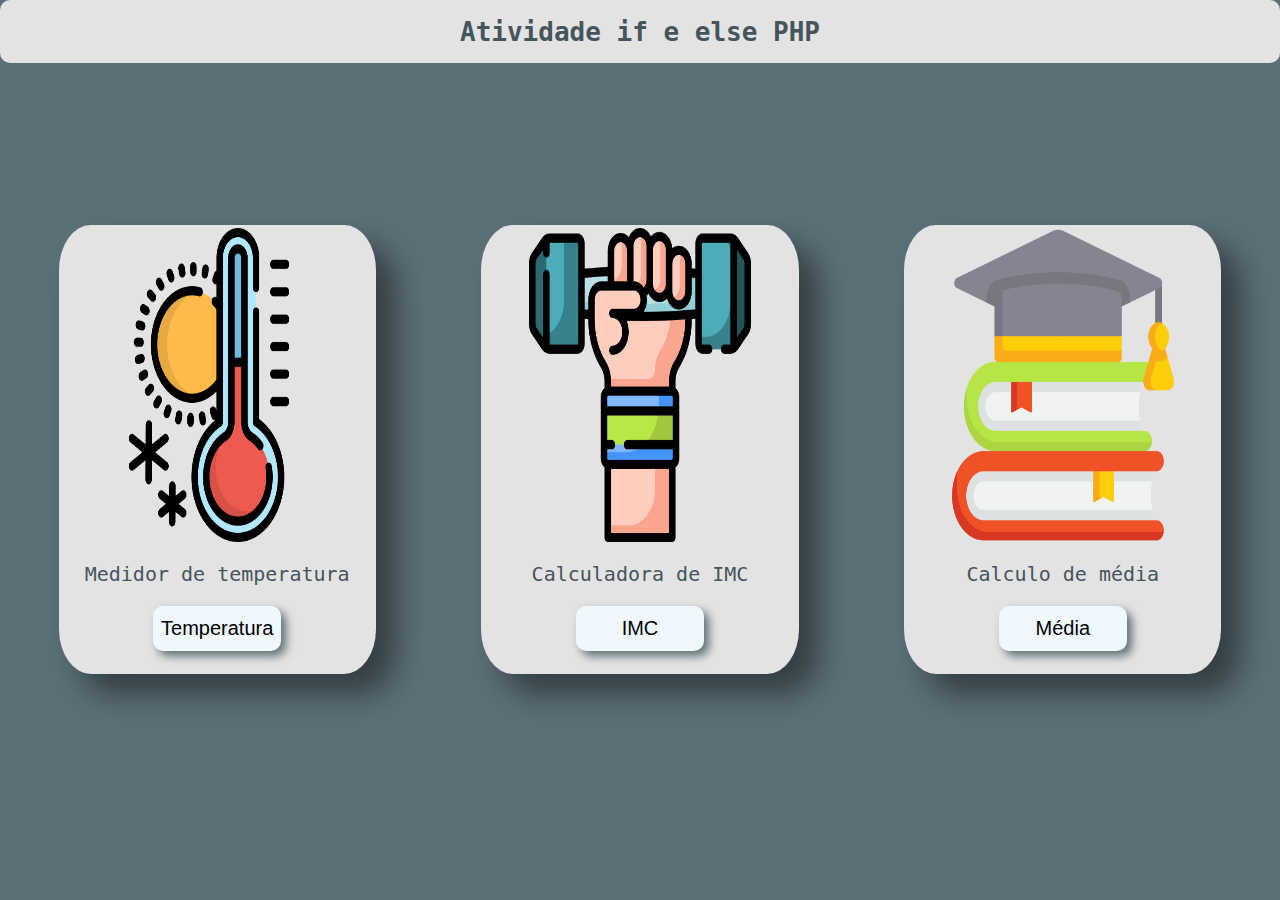
<file: index.html>
<!DOCTYPE html>
<html lang="en">
<head>
    <meta charset="UTF-8">
    <meta name="viewport" content="width=device-width, initial-scale=1.0">
    <title>Início</title>
    <link rel="stylesheet" href="index.css">
</head>
<body>

    <div class="top">
        <h1>Atividade if e else PHP</h1>
    </div>

    <div class="fundo">
        <div>
            <img src="Imagens/Termometro.png" class="termometro" alt="">
            <p class="VascoDaGama">Medidor de temperatura</p>
            <a href="Temperatura.html"><button class="botaoOpcao" type="button">Temperatura</button></a>
        </div>
        <div>
            <img src="Imagens/exercicio.png" class="imc" alt="">
            <p class="VascoDaGama">Calculadora de IMC</p>
            <a href="imc.html"><button class="botaoOpcao" type="button">IMC</button></a>
        </div>
        <div>
            <img src="Imagens/educacao.png" class="media" alt="">
            <p class="VascoDaGama">Calculo de média</p>
            <a href="media.html"><button class="botaoOpcao" type="button">Média</button></a>
        </div>
    </div>

</body>
</html>
</file>
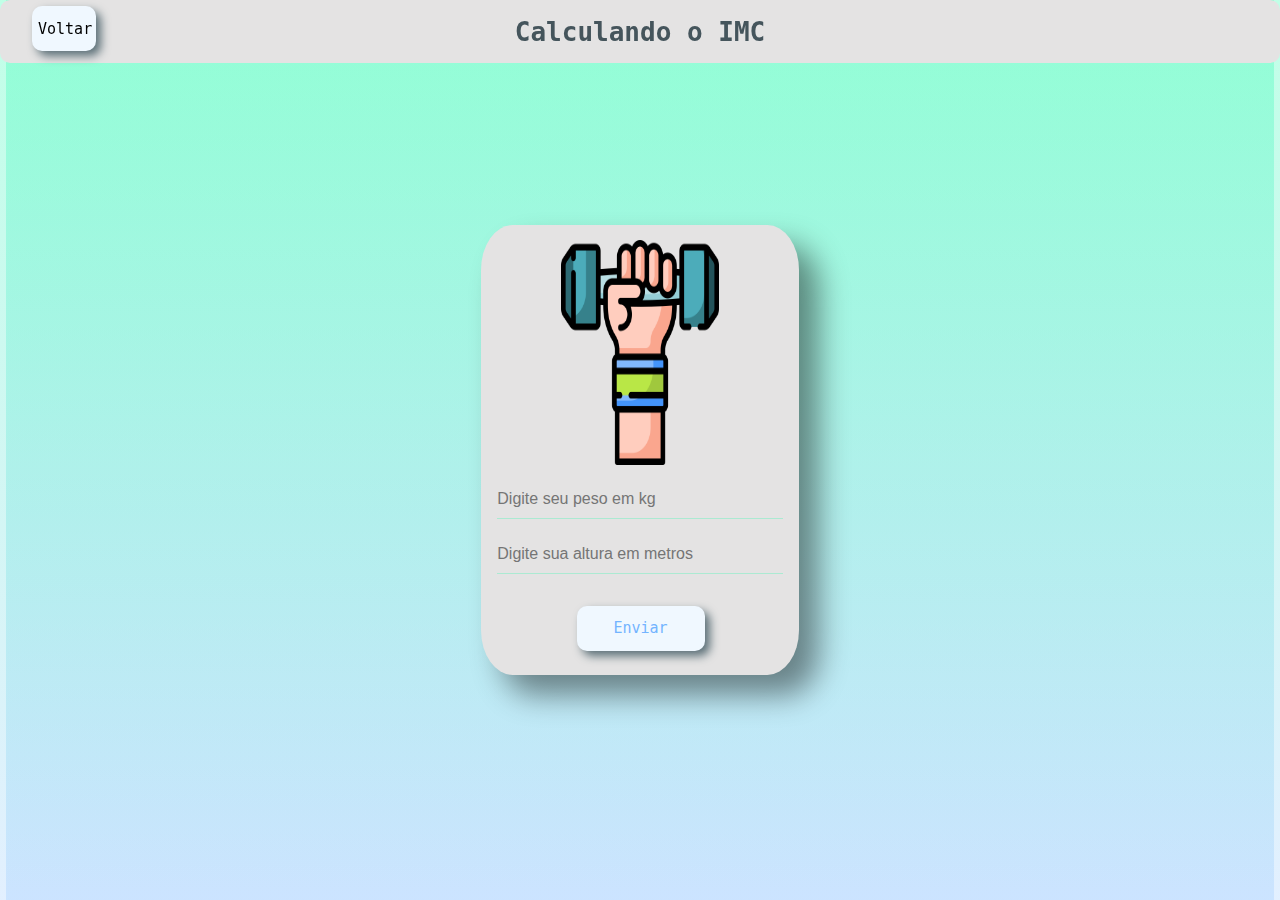
<file: imc.html>
<!DOCTYPE html>
<html lang="en">
<head>
    <meta charset="UTF-8">
    <meta name="viewport" content="width=device-width, initial-scale=1.0">
    <title>IMC</title>
    <link rel="stylesheet" href="imc.css">
</head>
<body>
    <div class="top">
        <a href="index.html"><button class="botaoVoltar" type="button">Voltar</button></a>
        <h1>Calculando o IMC</h1>
    </div>

    <div class="fundo">
        <div>
            <img src="Imagens/exercicio.png" class="exercicio">
            <form action="imc.php" method="post">
                <input type="number" class="txtPeso" placeholder="Digite seu peso em kg" id="peso" name="peso" min="0.1" step="0.01">
                <input type="number" class="txtAltura" placeholder="Digite sua altura em metros" id="altura" name="altura"  min="0.1" step="0.01">
                <button type="submit" class="butao">Enviar</button>
            </form>
        </div>
    </div>
</body>
</html>
</file>
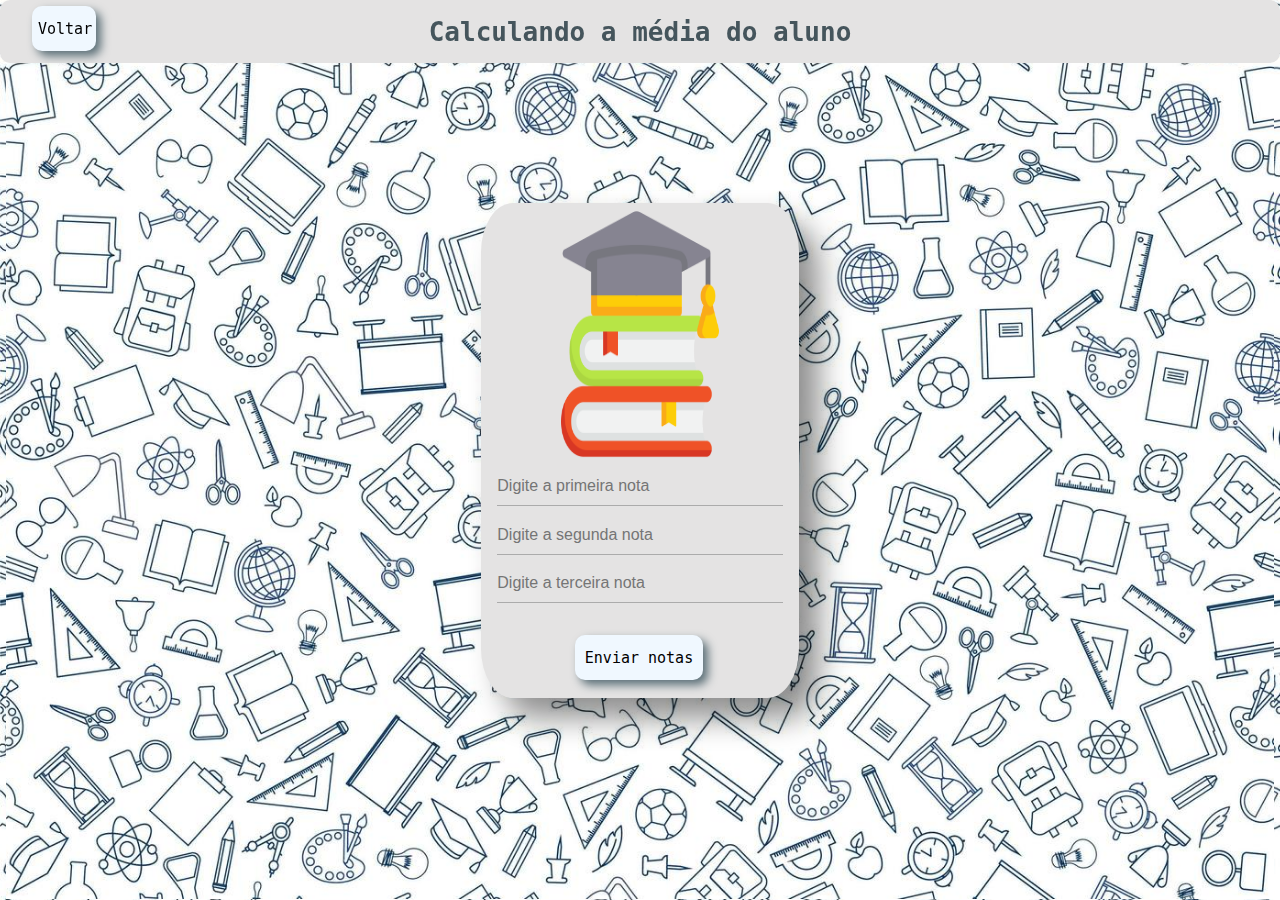
<file: media.html>
<!DOCTYPE html>
<html lang="en">
<head>
    <meta charset="UTF-8">
    <meta name="viewport" content="width=device-width, initial-scale=1.0">
    <title>Média</title>
    <link rel="stylesheet" href="media.css">
</head>
<body>
    <div class="top">
        <a href="index.html"><button class="botaoVoltar" type="button">Voltar</button></a>
        <h1>Calculando a média do aluno</h1>
    </div>

    <div class="fundo">
        <div>
            <img src="Imagens/educacao.png" class="exercicio">
            <form action="media.php" method="post">
                <input type="number" class="txtNota" placeholder="Digite a primeira nota" id="nota1" name="nota1" min="0.1" max="10" step="0.01">
                <input type="number" class="txtNota" placeholder="Digite a segunda nota" id="nota2" name="nota2"  min="0.1" max="10" step="0.01">
                <input type="number" class="txtNota" placeholder="Digite a terceira nota" id="nota3" name="nota3"  min="0.1" max="10" step="0.01">
                <button type="submit" class="butao">Enviar notas</button>
            </form>
        </div>
    </div>
</body>
</html>
</file>
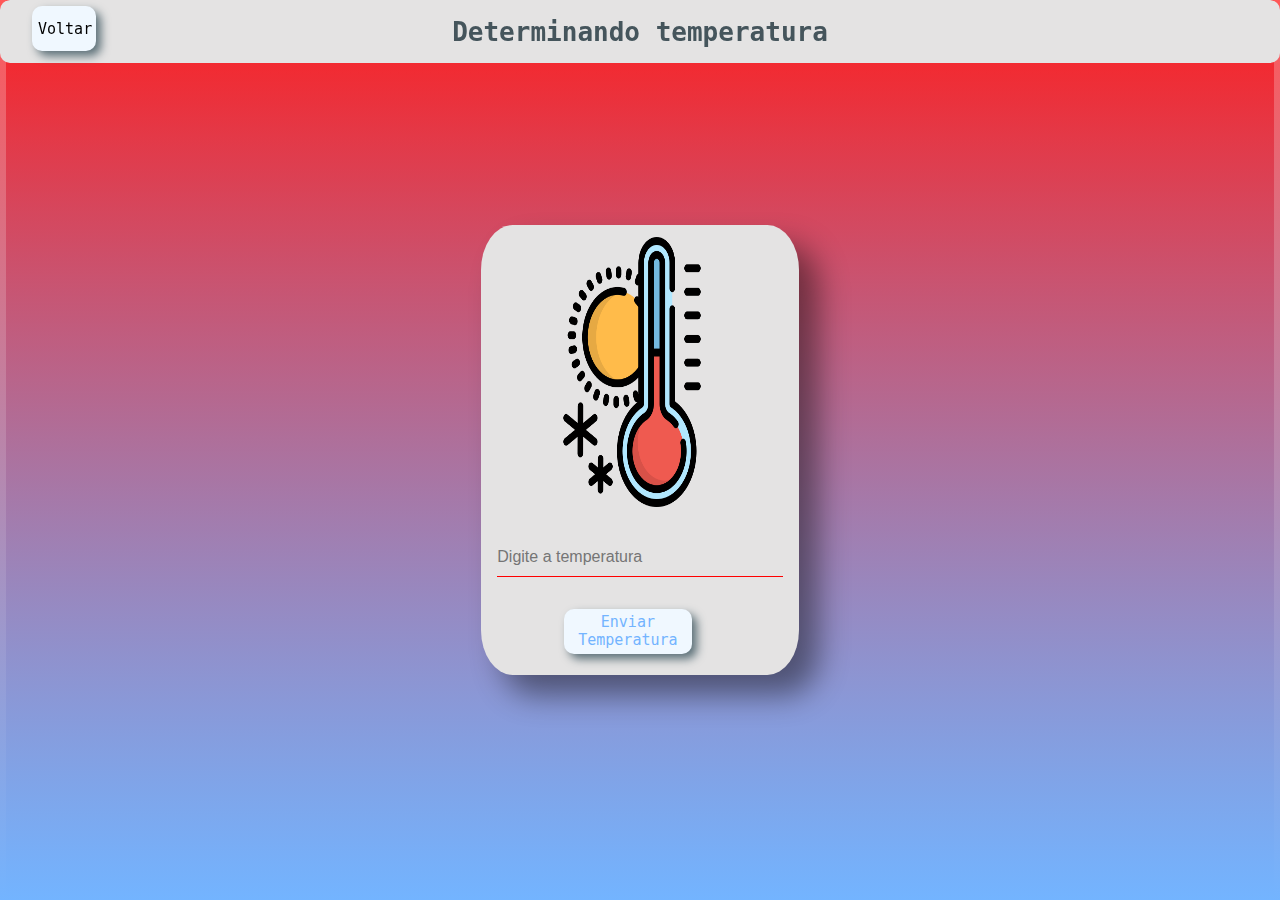
<file: Temperatura.html>
<!DOCTYPE html>
<html lang="en">
<head>
    <meta charset="UTF-8">
    <meta name="viewport" content="width=device-width, initial-scale=1.0">
    <title>Temperatura</title>
    <link rel="stylesheet" href="Temperatura.css">
</head>
<body>
    <div class="top">
        <a href="index.html"><button class="botaoVoltar" type="button">Voltar</button></a>
        <h1>Determinando temperatura</h1>
    </div>

    <div class="fundo">
        <div>
            <img src="Imagens/Termometro.png" class="termometro">
            <form action="temperatura.php" method="post">
                <input type="number" class="txtTemperatura" placeholder="Digite a temperatura" id="temp" name="temp">
                <button type="submit" class="butao">Enviar Temperatura</button>
            </form>
        </div>
    </div>
</body>
</html>
</file>
<file: index.css>
html, body{
    margin: 0;
    padding: 0;
    display: flex;
    justify-content: center;
    align-items: center;
    background-color: #5b6f77;
}

.fundo{
    width: 99.1vw;
    height: 99.8vh;
    
    display: flex;
    justify-content: space-around;
    align-items: center;
}

.fundo div{
    width: 25% ;
    height: 50%;
    border: none;
    border-radius: 10%;
    background-color: #e4e3e3;
    display: flex;
    flex-direction: column;
    align-items: center;
    box-shadow: 20px 20px 30px  rgba(0, 0, 0, 0.445);
}

.termometro{
    width: 70%;
    height: 70%;
    margin-right: 5%;
    padding-top: 1%;
}

.imc{
    width: 70%;
    height: 70%;
    padding-top: 1%;
}

.media{
    width: 70%;
    height: 70%;
    padding-top: 1%;
}

.botaoOpcao{
    width: 10vw;
    height: 5vh;
    border-radius: 10px;
    border: none;
    background-color: aliceblue;
    box-shadow: 5px 5px 10px #5b6f77;
    
    font-family: 'Franklin Gothic Medium', 'Arial Narrow', Arial, sans-serif;
    font-size: 20px;
}

.top{
    width: 100vw;
    height: 7vh;
    background-color: #e4e3e3;
    text-align: center;
    position: absolute;
    top: 0;
    border-radius: 10px;

    color: #45555c;
    font-family: monospace;
}

.VascoDaGama{
    color: #45555c;
    font-family: monospace;
    font-size: 20px;
}
</file>
<file: imc.css>
html, body{
    margin: 0;
    padding: 0;
    display: flex;
    justify-content: center;
    align-items: center;
    background-repeat: no-repeat;
    background-image: linear-gradient(#00ff9d3f, #73b4ff34);
    z-index: 9999;
}

.fundo{
    width: 99.1vw;
    height: 100vh;
    
    display: flex;
    justify-content: space-around;
    align-items: center;
}

.fundo div{
    width: 25% ;
    height: 50%;
    border: none;
    border-radius: 10%;
    background-color: #e4e3e3;
    box-shadow: 20px 20px 30px  rgba(0, 0, 0, 0.445);

    display: flex;
    flex-direction: column;
    align-items: center;
    justify-content: center;
    justify-items: center;
}

.top{
    width: 100vw;
    height: 7vh;
    background-color: #e4e3e3;
    position: absolute;
    top: 0;
    border-radius: 10px;
    color: #45555c;
    font-family: monospace;
    text-align: center;
    display: flex;
    z-index: 99;
}

.butao{
    width: 10vw;
    height: 5vh;
    border-radius: 10px;
    border: none;
    background-color: aliceblue;
    box-shadow: 5px 5px 10px #5b6f77;
    margin-top: 10%;
    font-family: monospace;
    font-size: 15px;
    margin-left: 30%;
    margin-bottom: 3%;
    color: #73b4ff;
}

.txtPeso{
    width: 90%;
    padding: 10px 0;
    font-size: 16px;
    color: #73b4ff;
    border: none;
    margin-left: 5%;
    border-bottom: 1px solid #00ff9d3f;
    outline: none;
    background: transparent;
}

.txtAltura{
    width: 90%;
    margin-top: 5%;
    padding: 10px 0;
    font-size: 16px;
    color: #73b4ff;
    border: none;
    margin-left: 5%;
    border-bottom: 1px solid #00ff9d3f;
    outline: none;
    background: transparent;
}

.exercicio{
    width: 50%;
    height: 50%;
    padding-bottom: 5%;
}

.botaoVoltar{
    width: 5vw;
    height: 5vh;
    border-radius: 10px;
    border: none;
    background-color: aliceblue;
    box-shadow: 5px 5px 10px #5b6f77;
    margin-top: 10%;
    font-family: monospace;
    font-size: 15px;
    float: left;
    position: relative;
    margin-left: 50%;
   
}

h1{
    width: 100%;
    position: fixed;
    z-index: -99;
}
</file>
<file: media.css>
html, body{
    margin: 0;
    padding: 0;
    display: flex;
    justify-content: center;
    align-items: center;
    background-repeat: no-repeat;
    background-image: url('Imagens/FundoEscola.jpg');
    background-size: 100%;
    z-index: 9999;
}

.fundo{
    width: 99.1vw;
    height: 100vh;
    
    display: flex;
    justify-content: space-around;
    align-items: center;
}

.fundo div{
    width: 25% ;
    height: 55%;
    border: none;
    border-radius: 10%;
    background-color: #e4e3e3;
    box-shadow: 20px 20px 30px  rgba(0, 0, 0, 0.445);

    display: flex;
    flex-direction: column;
    align-items: center;
    justify-content: center;
    justify-items: center;
}

.top{
    width: 100vw;
    height: 7vh;
    background-color: #e4e3e3;
    position: absolute;
    top: 0;
    border-radius: 10px;
    color: #45555c;
    font-family: monospace;
    text-align: center;
    display: flex;
    z-index: 99;
}

.butao{
    width: 10vw;
    height: 5vh;
    border-radius: 10px;
    border: none;
    background-color: aliceblue;
    box-shadow: 5px 5px 10px #5b6f77;
    margin-top: 10%;
    font-family: monospace;
    font-size: 15px;
    margin-left: 29.5%;
    margin-bottom: 3%;
    color: #000000;
}

.txtNota{
    width: 90%;
    padding: 10px 0;
    font-size: 16px;
    color: #000000;
    border: none;
    margin-left: 5%;
    border-bottom: 1px solid #0000003f;
    outline: none;
    background: transparent;
    margin-top: 3%;
}

.exercicio{
    width: 50%;
    height: 50%;
}

.botaoVoltar{
    width: 5vw;
    height: 5vh;
    border-radius: 10px;
    border: none;
    background-color: aliceblue;
    box-shadow: 5px 5px 10px #5b6f77;
    margin-top: 10%;
    font-family: monospace;
    font-size: 15px;
    float: left;
    position: relative;
    margin-left: 50%;
   
}

h1{
    width: 100%;
    position: fixed;
    z-index: -99;
}
</file>
<file: Temperatura.css>
html, body{
    margin: 0;
    padding: 0;
    display: flex;
    justify-content: center;
    align-items: center;
    background-repeat: no-repeat;
    background-image: linear-gradient(#ff0000a8, #73b4ff);
    z-index: 9999;
}

.fundo{
    width: 99.1vw;
    height: 100vh;
    
    display: flex;
    justify-content: space-around;
    align-items: center;
}

.fundo div{
    width: 25% ;
    height: 50%;
    border: none;
    border-radius: 10%;
    background-color: #e4e3e3;
    box-shadow: 20px 20px 30px  rgba(0, 0, 0, 0.445);

    display: flex;
    flex-direction: column;
    align-items: center;
    justify-content: center;
}

.top{
    width: 100vw;
    height: 7vh;
    background-color: #e4e3e3;
    position: absolute;
    top: 0;
    border-radius: 10px;
    color: #45555c;
    font-family: monospace;
    text-align: center;
    display: flex;
    z-index: 99;
}

.butao{
    width: 10vw;
    height: 5vh;
    border-radius: 10px;
    border: none;
    background-color: aliceblue;
    box-shadow: 5px 5px 10px #5b6f77;
    margin-top: 10%;
    font-family: monospace;
    font-size: 15px;
    margin-left: 26%;
    margin-bottom: 3%;
    color: #73b4ff;
}

.txtTemperatura{
    width: 90%;
    padding: 10px 0;
    font-size: 16px;
    color: #ff0000;
    border: none;
    margin-left: 5%;
    border-bottom: 1px solid #ff0000;
    outline: none;
    background: transparent;
}

.termometro{
    width: 60%;
    height: 60%;
    padding-bottom: 10%;
    margin-right: 5%;
}

.botaoVoltar{
    width: 5vw;
    height: 5vh;
    border-radius: 10px;
    border: none;
    background-color: aliceblue;
    box-shadow: 5px 5px 10px #5b6f77;
    margin-top: 10%;
    font-family: monospace;
    font-size: 15px;
    float: left;
    position: relative;
    margin-left: 50%;
   
}

h1{
    width: 100%;
    position: fixed;
    z-index: -99;
}
</file>
